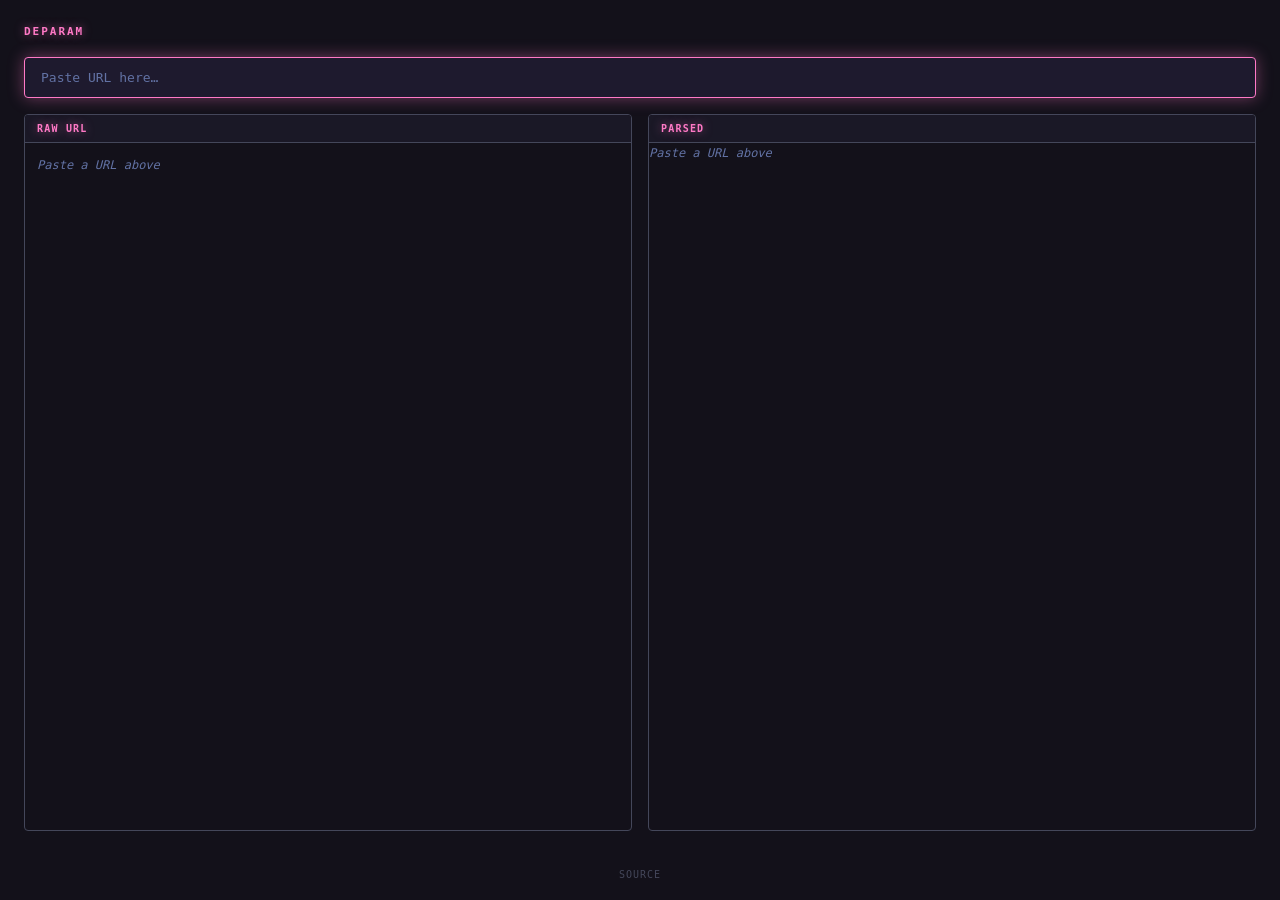
<file: index.html>
<!DOCTYPE html>
<html lang="en">
<head>
  <meta charset="utf-8">
  <meta name="viewport" content="width=device-width, initial-scale=1">
  <title>deparam</title>
  <link rel="stylesheet" href="style.css">
</head>
<body>
  <main class="app">
    <header class="app-header">
      <h1 class="app-title">deparam</h1>
    </header>

    <div class="input-wrap">
      <input
        type="text"
        id="url-input"
        class="url-input"
        placeholder="Paste URL here…"
        autocomplete="off"
        spellcheck="false"
        autofocus
      >
      <span class="cursor-block" aria-hidden="true"></span>
    </div>

    <div class="split-pane">
      <section class="pane pane-raw" aria-label="Raw URL">
        <div class="pane-header">Raw URL</div>
        <div class="pane-body" id="raw-output">
          <span class="hint">Paste a URL above</span>
        </div>
      </section>

      <section class="pane pane-table" aria-label="Parsed parameters">
        <div class="pane-header">Parsed</div>
        <div class="pane-body table-wrap">
          <span class="hint" id="table-hint">Paste a URL above</span>
          <span class="hint hidden" id="no-params-hint">No parameters found</span>
          <table id="params-table" class="hidden">
            <thead>
              <tr>
                <th id="sort-key" class="col-key sortable" aria-sort="none">
                  Key <span class="sort-indicator" aria-hidden="true"></span>
                </th>
                <th class="col-val">Value</th>
              </tr>
            </thead>
            <tbody id="params-body"></tbody>
          </table>
        </div>
      </section>
    </div>
  </main>

  <footer class="app-footer">
    <a href="https://github.com/dakotahp/deparam" class="footer-link">source</a>
  </footer>

  <script src="app.js"></script>
</body>
</html>
</file>
<file: style.css>
/* ── Reset ─────────────────────────────────────────── */
*, *::before, *::after {
  box-sizing: border-box;
  margin: 0;
  padding: 0;
}

/* ── Custom properties (Dracula palette) ────────────── */
:root {
  --bg:          #13111a;
  --surface:     #1a1826;
  --surface-alt: #1e1a2e;
  --border:      #44475a;
  --border-dim:  #2e2b3e;
  --pink:        #ff79c6;
  --cyan:        #8be9fd;
  --green:       #50fa7b;
  --yellow:      #f1fa8c;
  --muted:       #6272a4;
  --dim:         #44475a;
  --text:        #f8f8f2;

  --glow-pink:   0 0 10px #ff79c688;
  --glow-cyan:   0 0 8px  #8be9fd66;
  --glow-green:  0 0 8px  #50fa7b66;
  --glow-yellow: 0 0 8px  #f1fa8c66;

  --font-mono: 'SF Mono', ui-monospace, 'Cascadia Code', 'Fira Code', monospace;
}

/* ── Base ───────────────────────────────────────────── */
html, body {
  height: 100%;
}

body {
  background: var(--bg);
  color: var(--text);
  font-family: var(--font-mono);
  font-size: 14px;
  line-height: 1.5;
  min-height: 100vh;
  display: flex;
  flex-direction: column;
}

/* ── App shell ──────────────────────────────────────── */
.app {
  flex: 1;
  display: flex;
  flex-direction: column;
  padding: 24px;
  gap: 16px;
  max-width: 1400px;
  width: 100%;
  margin: 0 auto;
}

/* ── Header ─────────────────────────────────────────── */
.app-title {
  font-size: 11px;
  text-transform: uppercase;
  letter-spacing: .18em;
  color: var(--pink);
  text-shadow: var(--glow-pink);
  font-weight: 600;
}

/* ── Input bar ──────────────────────────────────────── */
.input-wrap {
  position: relative;
}

.url-input {
  width: 100%;
  background: var(--surface-alt);
  border: 1px solid var(--pink);
  border-radius: 4px;
  padding: 12px 40px 12px 16px;
  color: var(--text);
  font-family: var(--font-mono);
  font-size: 13px;
  outline: none;
  box-shadow: var(--glow-pink);
  caret-color: transparent;
  transition: box-shadow .2s;
}

.url-input::placeholder {
  color: var(--muted);
}

.url-input:focus {
  box-shadow: 0 0 16px #ff79c666;
  caret-color: var(--pink);
}

/* ── Split pane ─────────────────────────────────────── */
.split-pane {
  display: grid;
  grid-template-columns: 1fr 1fr;
  gap: 16px;
  flex: 1;
}

.pane {
  border: 1px solid var(--border);
  border-radius: 4px;
  overflow: hidden;
  display: flex;
  flex-direction: column;
  min-height: 200px;
}

.pane-header {
  padding: 6px 12px;
  background: var(--surface);
  border-bottom: 1px solid var(--border);
  font-size: 10px;
  font-weight: 600;
  text-transform: uppercase;
  letter-spacing: .12em;
  color: var(--pink);
  text-shadow: var(--glow-pink);
  flex-shrink: 0;
}

.pane-body {
  padding: 12px;
  font-size: 12px;
  line-height: 1.8;
  word-break: break-all;
  overflow-y: auto;
  flex: 1;
}

/* ── Footer ─────────────────────────────────────────── */
.app-footer {
  padding: 8px 24px 16px;
  text-align: center;
}

.footer-link {
  font-size: 10px;
  color: var(--dim);
  text-decoration: none;
  text-transform: uppercase;
  letter-spacing: .1em;
  transition: color .2s;
}

.footer-link:hover {
  color: var(--pink);
  text-shadow: var(--glow-pink);
}

/* ── Raw URL pane colors ────────────────────────────── */
.raw-base    { color: var(--muted); }
.raw-key     { color: var(--cyan);   text-shadow: var(--glow-cyan);   }
.raw-eq      { color: var(--dim);    }
.raw-val     { color: var(--green);  text-shadow: var(--glow-green);  }
.raw-val.num { color: var(--yellow); text-shadow: var(--glow-yellow); }
.raw-amp     { color: var(--dim);    }

/* ── Hints ──────────────────────────────────────────── */
.hint {
  color: var(--muted);
  font-style: italic;
  font-size: 12px;
}

.hidden {
  display: none;
}

/* ── Table wrapper ──────────────────────────────────── */
.table-wrap {
  position: relative;
  padding: 0;
  overflow: hidden;
}

/* ── Table ──────────────────────────────────────────── */
#params-table {
  width: 100%;
  border-collapse: collapse;
}

#params-table thead th {
  padding: 7px 12px;
  font-size: 10px;
  font-weight: 600;
  text-transform: uppercase;
  letter-spacing: .1em;
  color: var(--pink);
  text-shadow: var(--glow-pink);
  background: var(--surface);
  border-bottom: 1px solid var(--border);
  text-align: left;
}

.col-key { width: 35%; }
.col-val { width: 65%; }

.sortable {
  cursor: pointer;
  user-select: none;
}

.sortable:hover {
  color: var(--cyan);
  text-shadow: var(--glow-cyan);
}

.sort-indicator {
  display: inline-block;
  width: 14px;
}

/* ── Table rows ─────────────────────────────────────── */
.params-row td {
  padding: 7px 12px;
  font-size: 12px;
  border-bottom: 1px solid var(--border-dim);
  vertical-align: top;
}

.params-row:nth-child(even) td {
  background: var(--surface);
}

.params-row:last-child td {
  border-bottom: none;
}

.td-key {
  color: var(--cyan);
  text-shadow: var(--glow-cyan);
}

.td-val {
  color: var(--green);
  text-shadow: var(--glow-green);
  word-break: break-all;
}

.td-val.num {
  color: var(--yellow);
  text-shadow: var(--glow-yellow);
}

.td-val.empty {
  color: var(--dim);
  font-style: italic;
  text-shadow: none;
}

/* ── Blinking block cursor ──────────────────────────── */
.cursor-block {
  position: absolute;
  right: 14px;
  top: 50%;
  transform: translateY(-50%);
  width: 9px;
  height: 16px;
  background: var(--pink);
  box-shadow: var(--glow-pink);
  animation: blink 1s step-end infinite;
  pointer-events: none;
}

.input-wrap:focus-within .cursor-block {
  display: none;
}

@keyframes blink {
  0%, 100% { opacity: 1; }
  50%       { opacity: 0; }
}

/* ── Row reveal animation ───────────────────────────── */
/* Rows start invisible. JS adds .revealed to kick off the staggered fade. */
.params-row {
  opacity: 0;
}

@keyframes rowReveal {
  from { opacity: 0; }
  to   { opacity: 1; }
}

.params-row.revealed {
  animation: rowReveal 80ms ease-out forwards;
  animation-delay: var(--row-delay, 0ms);
}

/* ── CRT scanline ───────────────────────────────────── */
/* JS appends a .scanline div to <body>, sized/positioned via inline styles
   derived from paramsBody.getBoundingClientRect().                        */
.scanline {
  position: fixed;
  height: 2px;
  background: linear-gradient(
    90deg,
    transparent 0%,
    var(--pink)  30%,
    var(--cyan)  70%,
    transparent  100%
  );
  box-shadow: 0 0 12px 4px #ff79c688;
  pointer-events: none;
  z-index: 100;
  animation: scanSweep 320ms ease-in forwards;
}

@keyframes scanSweep {
  from { transform: translateY(0); }
  to   { transform: translateY(var(--sweep-distance, 200px)); }
}
</file>
